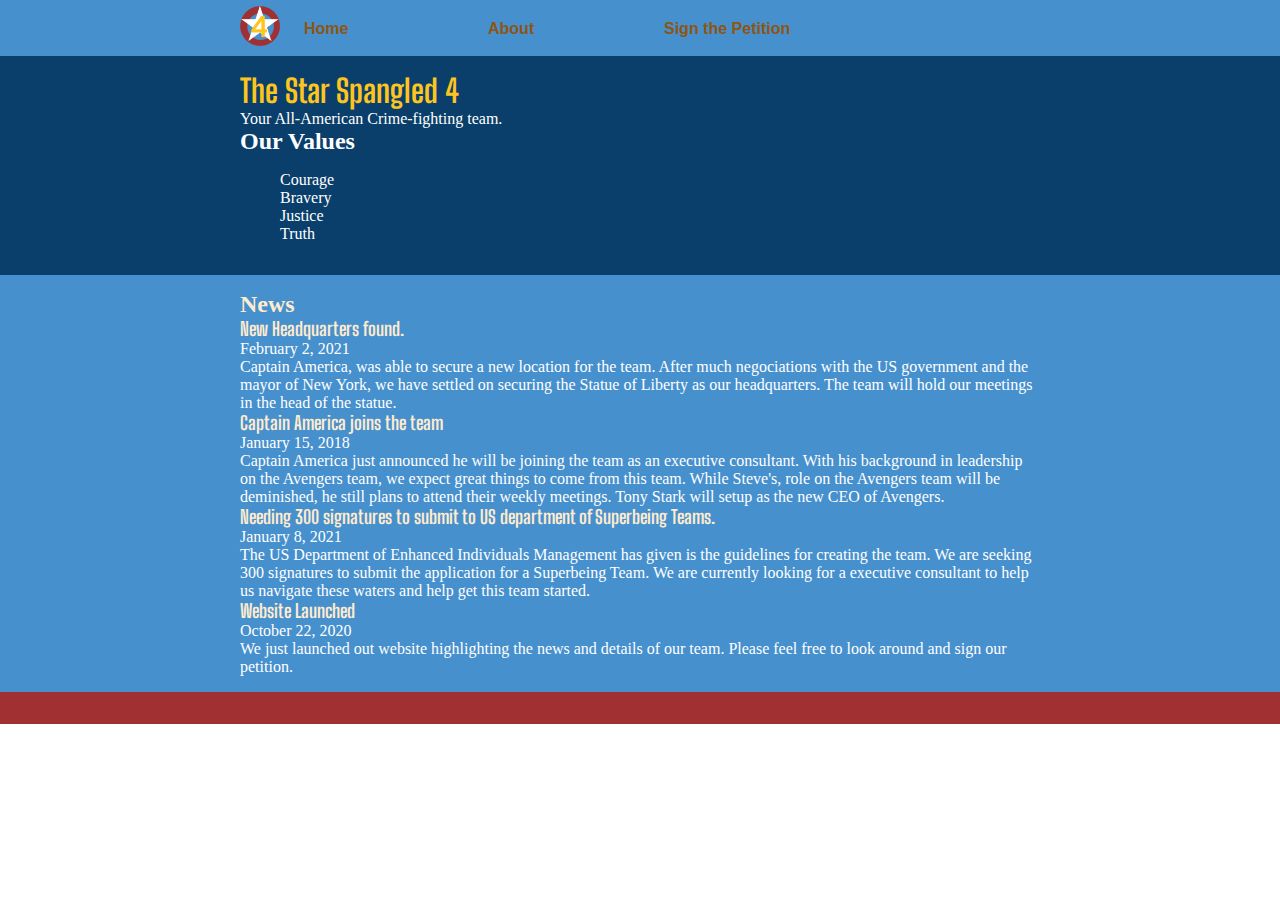
<file: index.html>
<!DOCTYPE html>
<html id="home">
    <head>
        <meta charset="UTF-8">
        <meta name="description" content="">
        <meta name="keywords" content="">
        <meta name="author" content="SkillsUSA OTC Team">
        <meta name="viewport" content="width=device-width, initial-scale=1.0">
        <link rel="shortcut icon" href="/img/favicon.ico" type="image/x-icon">
        <link rel="stylesheet" href="css/styles.css">
        <link rel="preconnect" href="https://fonts.gstatic.com">
        <link href="https://fonts.googleapis.com/css2?family=Big+Shoulders+Display:wght@500&display=swap" rel="stylesheet"> 
        <title>Home</title>
    </head>
    <body>
        <header class="bgdark">
        </header>
        <article class="bglight">
            <div class="inner mainInfo bglight">
                <h1>The Star Spangled 4</h1>
                <p>Your All-American Crime-fighting team.</p>
                <h2>Our Values</h2>
                <ul>
                    <li>Courage</li>
                    <li>Bravery</li>
                    <li>Justice</li>
                    <li>Truth</li>
                </ul>
            </div>
        </article>
        <section class="bgdark">
            <div class="inner">
                <h2>News</h2>
                <h3>New Headquarters found.</h3>
                <p class="timestamp">February 2, 2021</p>
                <p>Captain America, was able to secure a new location for the team. After much negociations with the US government and the mayor of New York, we have settled on securing the Statue of Liberty as our headquarters. The team will hold our meetings in the head of the statue.</p>

                
                <h3>Captain America joins the team</h3>
                <p>January 15, 2018</p>
                <p>Captain America just announced he will be joining the team as an executive consultant. With his background in leadership on the Avengers team, we expect great things to come from this team. While Steve's, role on the Avengers team will be deminished, he still plans to attend their weekly meetings. Tony Stark will setup as the new CEO of Avengers.</p>

                
                <h3>Needing 300 signatures to submit to US department of Superbeing Teams. </h3>
                <p>January 8, 2021</p>
                <p>The US Department of Enhanced Individuals Management has given is the guidelines for creating the team. We are seeking 300 signatures to submit the application for a Superbeing Team. We are currently looking for a executive consultant to help us navigate these waters and help get this team started.</p>

                
                <h3>Website Launched</h3>
                <p>October 22, 2020</p>
                <p>We just launched out website highlighting the news and details of our team. Please feel free to look around and sign our petition.</p>
            </div>
        </section>
        <footer>
            <div class="inner">
                <h2></h2>
                <p></p>
            </div>
        </footer>
        <script src="/js/scripts.js"></script>
    </body>
</html>
</file>
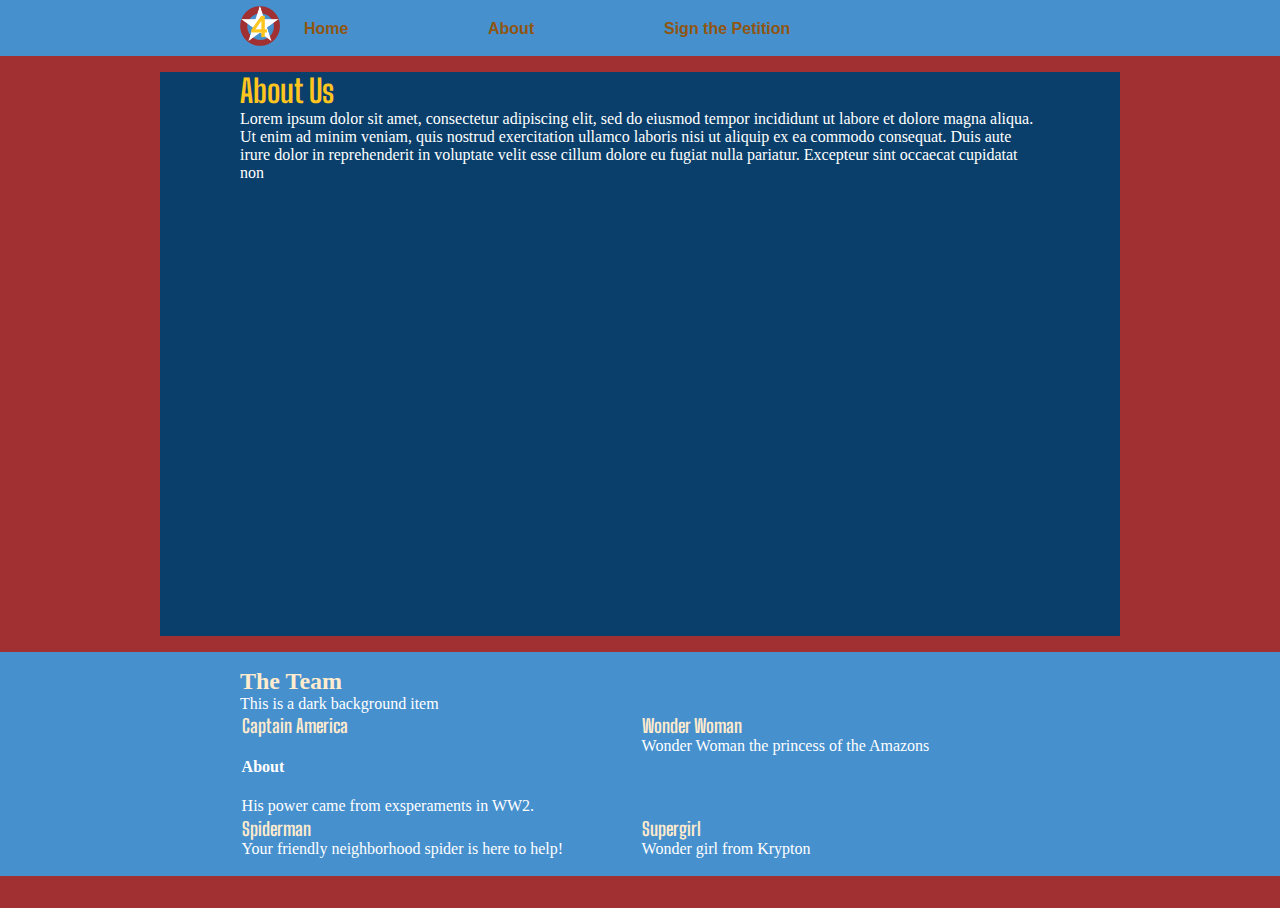
<file: about.html>
<!DOCTYPE html>
<html id="about">
    <head>
        <meta charset="UTF-8">
        <meta name="description" content="">
        <meta name="keywords" content="">
        <meta name="author" content="SkillsUSA OTC Team">
        <meta name="viewport" content="width=device-width, initial-scale=1.0">
        <link rel="stylesheet" href="css/styles.css">
        <link rel="shortcut icon" href="/img/favicon.ico" type="image/x-icon">
        <link rel="preconnect" href="https://fonts.gstatic.com">
        <link href="https://fonts.googleapis.com/css2?family=Big+Shoulders+Display:wght@500&display=swap" rel="stylesheet"> 
        <title>About</title>
    </head>
    <body>
        <header class="bgdark">
        </header>
        <article class="">
                <div class="inner bglight">
                <h1>About Us</h1>
                <p>
                    Lorem ipsum dolor sit amet, consectetur adipiscing elit, sed do eiusmod tempor incididunt ut labore et dolore magna aliqua. Ut enim ad minim veniam, quis nostrud exercitation ullamco laboris nisi ut aliquip ex ea commodo consequat. Duis aute irure dolor in reprehenderit in voluptate velit esse cillum dolore eu fugiat nulla pariatur. Excepteur sint occaecat cupidatat non
                </p>
                <iframe
                    width="600"
                    height="450"
                    frameborder="0" style="border:0"
                    src="https://www.google.com/maps/embed/v1/place?key=AIzaSyDOIbcJ6u5cnb1ZhyBEmZTKQuozEejg0PE
                        &q=Empire+State+Building" allowfullscreen>
                </iframe>
            </div>
        </article>
        <section class="bgdark">
            <div class="inner">
                <h2>The Team</h2>
                <p>This is a dark background item</p>
                <div class="box">
                    <div class="teammate">
                        <h3>Captain America</h3>
                        <h4>About</h4>
                        <p>His power came from exsperaments in WW2.</p>
                    </div>
                    <div class="teammate">
                        <h3>Wonder Woman</h3>
                        <p>Wonder Woman the princess of the Amazons </p>
                    </div>
                    <div class="teammate">
                        <h3>Spiderman</h3>
                        <p>Your friendly neighborhood spider is here to help! </p>
                    </div>
                    <div class="teammate">
                        <h3>Supergirl</h3>
                        <p>Wonder girl from Krypton</p>
                    </div>
                </div>
            </div>
        </section>
        <footer>
            <div class="inner">
                <h2></h2>
                <p></p>
            </div>
        </footer>
        <script src="/js/scripts.js"></script>
    </body>
</html>
</file>
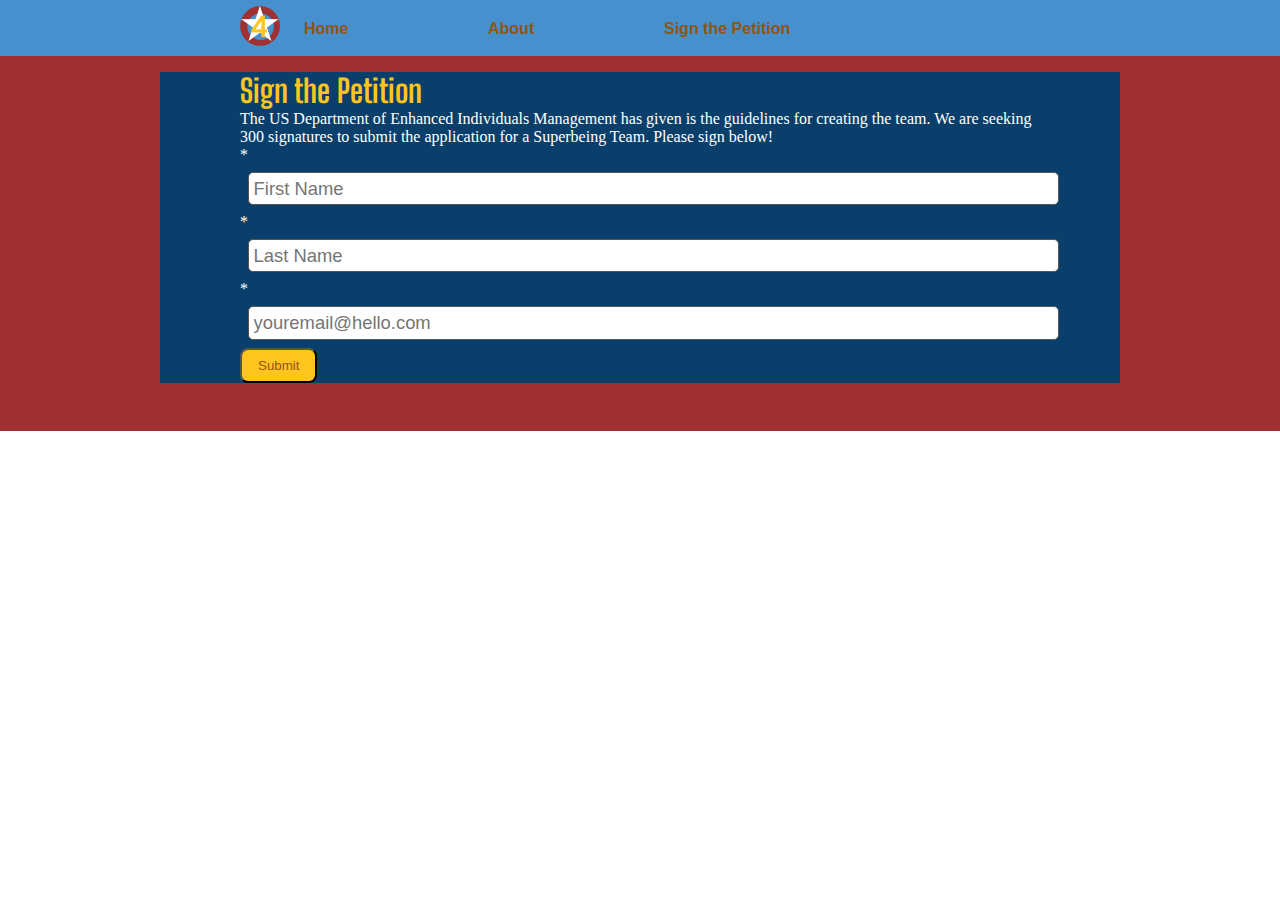
<file: petition.html>
<!DOCTYPE html>
<html id="about">
    <head>
        <meta charset="UTF-8">
        <meta name="description" content="">
        <meta name="keywords" content="">
        <meta name="author" content="SkillsUSA OTC Team">
        <meta name="viewport" content="width=device-width, initial-scale=1.0">
        <link rel="stylesheet" href="css/styles.css">
        <link rel="shortcut icon" href="/img/favicon.ico" type="image/x-icon">
        <link rel="preconnect" href="https://fonts.gstatic.com">
        <link href="https://fonts.googleapis.com/css2?family=Big+Shoulders+Display:wght@500&display=swap" rel="stylesheet"> 
        <title>Petition</title>
    </head>
    <body>
        <header class="bgdark">
        </header>
        <article class="">
            <div class="inner bglight">
            <h1>Sign the Petition</h1>
            <p>The US Department of Enhanced Individuals Management has given is the guidelines for creating the team. We are seeking 300 signatures to submit the application for a Superbeing Team. Please sign below! </p>
            <form>
                <div class="form input">
                    <label for="firstName">*</label>
                    <input type="text" id="firstName" name="firstName" placeholder="First Name">
                </div>
                <div class="form input">
                    <label for="lastName">*</label>
                    <input type="text" id="lastName" name="lastName" placeholder="Last Name">
                </div><div class="form input">
                    <label for="email">*</label>
                    <input type="text" id="email" name="email" placeholder="youremail@hello.com">
                </div>
                <div class="form">
                    <button>Submit</button>

                </div>
            </form>
        </div>
        </article>
        <footer>
            <div class="inner">
                <h2></h2>
                <p></p>
            </div>
        </footer>
        <script src="/js/scripts.js"></script>
    </body>
</html>
</file>
<file: css/styles.css>
/* var */
:root{
    --maincolor:#4690ce;
    --secoundcolor: #ffc51f;
    --thirdcolor:#a03031;
    --textlight:white;
    --textdark:black;

}
/*some simple resets*/
html, body, footer, div, article, section, header, p, h1, h2, h3, ol, li {
    padding: 0;
    margin: 0;
    color: white;
}

article, section, footer {
    padding: 1rem 0;
    background-color: #a03031;
}


.inner {
    margin: 0 auto;
    padding: 0 1rem;
    max-width: 80%;
}

/*Light background*/
.bglight {
    background-color:#0a3f6b ;
}
.bglight p {
    color: rgb(255, 255, 255);
}



/*dark background*/
.bgdark {
    background-color: var(--maincolor);
}
.bgdark p {
    color: white;
}
.bgdark h1,
.bgdark h2,
.bgdark h3 {
    color: blanchedalmond;
}



/* Header Styles */
header nav {
    display: flex;
    align-items: center;
}

header nav ul {
    list-style: none;
    display: flex;
    margin: 0;
    padding: 0;
    margin-left: .5rem;
    flex-direction: column;
}
nav .logo, nav .logo img {
    max-width: 40px;
}


header nav li a {
    text-decoration: none;
    font-family: sans-serif;
    font-weight: bold;
    color: #8f5512;
    padding: 0.5rem;
    line-height: 50px;
    box-sizing: content-box;
    height: 3rem;
    width: 9rem;
    display: block;
    padding: 0.25rem 1rem;
    transition: 250ms;
}

header nav li a:hover {
    background-color: #015499 ;
    color: #ffc51f;

}



/* buttons */
button{
    padding: 0.5rem 1rem;
    border-radius: 0.5rem;
    background-color: #ffc51f;
    transition: 200ms;
    color: #8f5512;

}
button:hover{
        background-color: #8f5512;
    color: #ffc51f ;
    border-color: #ffc51f;
}

/*mobile menu*/
a.navbar.notMain {
    display: none;
}

.secondary{
    background-color: #8f5512;
    transition: 200ms;
    color: #ffc51f;
    border-color: #ffc51f;
}
.secondary:hover{
    background-color: #ffc51f;
    color: #8f5512 ;
    border-color: #8f5512;
}
li {
    list-style: none}
a {
    text-decoration: none;
    color:#ff5255;
}


h1{
    color: #ffc51f;
    font-family: 'Big Shoulders Display', cursive;

}
h3{
        color: #ffc51f;
        font-family: 'Big Shoulders Display', cursive;

}




/*About page styles*/

#about .box {
    display: flex;
    flex-wrap: wrap;
    
}

#about .teammate {
    flex-grow: 1;
    flex-shrink: 1;
    flex-basis: 270px;
    width: 50%;
    margin:0.1rem;
}

#about iframe {
    max-width: 100%;
    margin: 0 auto;
    width: 100%;
}





/* Form*/
input {
    width: 100%;
    font-size: 1.15em;
    background: white;
    border: 1px solid #555;
    border-radius: 5px;
    padding: .25em;
    margin: .5rem;
}
#petition p {
    margin: .15 0;
}


















@media only screen and (min-width: 525px) {
    .inner {
        margin: 0 auto;
        padding: 0 5rem;
        max-width: 80%;
    }
    a.navbar.notMain {
        display: block;
    }

    header nav ul {
        list-style: none;
        display: flex;
        margin: 0;
        padding: 0;
        margin-left: .5rem;
        flex-direction: row;
    }
}

@media only screen and (min-width: 769px) {
    .inner {
        margin: 0 auto;
        padding: 0 5rem;
        max-width: 80%;
    }
    a.navbar.notMain {
        display: block;
    }
}


@media only screen and (min-width: 1025px) {
    .inner {
        margin: 0 auto;
        padding: 0 5rem;
        max-width: 800px;
    }
}


@media only screen and (min-width: 1201px) {
    .inner {
        margin: 0 auto;
        padding: 0 5rem;
        max-width: 800px;
    }
}
</file>
